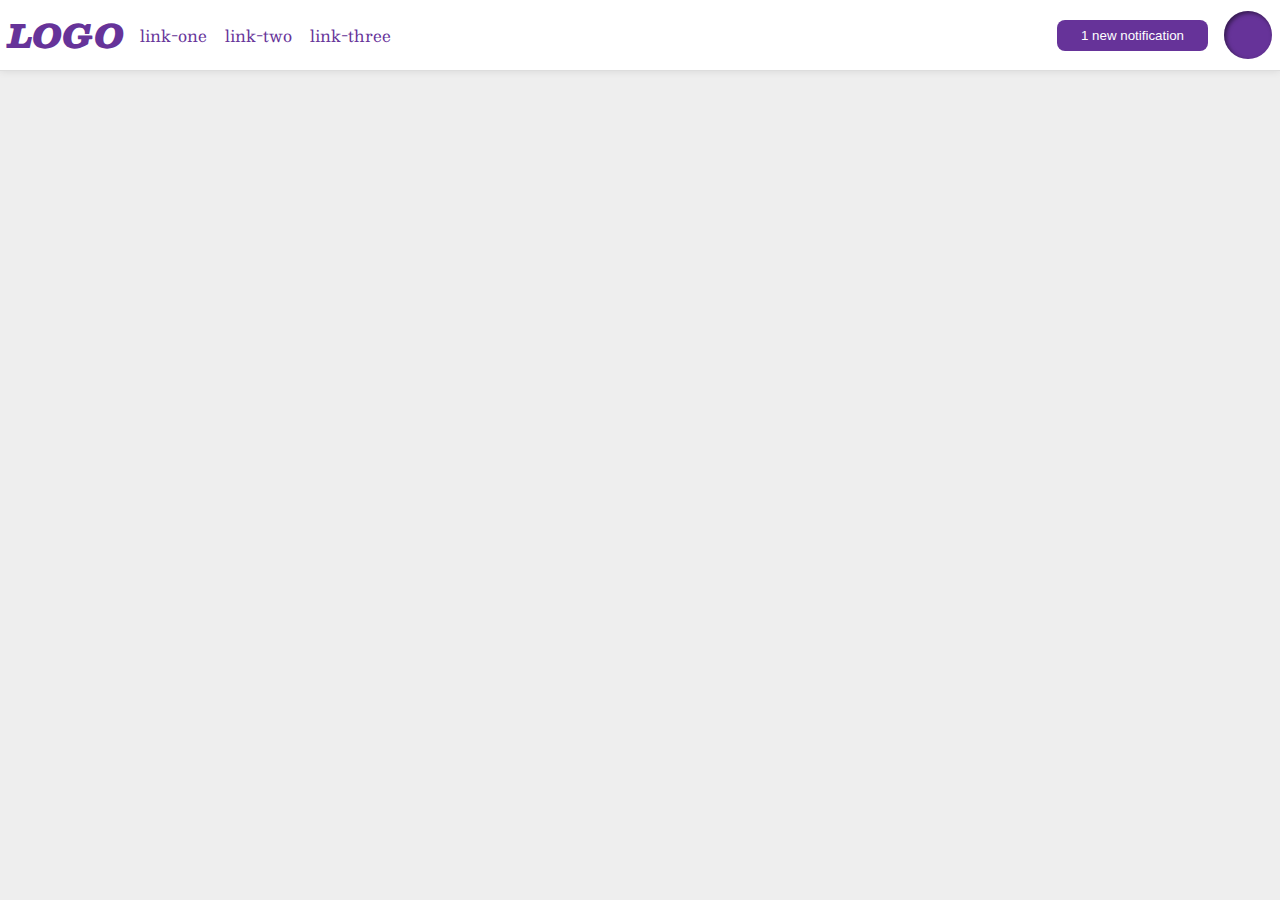
<file: flex/03-flex-header-2/index.html>
<!DOCTYPE html>
<html lang="en">

<head>
  <meta charset="UTF-8">
  <meta http-equiv="X-UA-Compatible" content="IE=edge">
  <meta name="viewport" content="width=device-width, initial-scale=1.0">
  <title>Flex Header 2</title>
  <link rel="stylesheet" href="style.css">
</head>

<body>
  <div class="header">
    <div class="left-side">
      <div class="logo">
        LOGO
      </div>
      <ul class="links">
        <li><a href="https://google.com">link-one</a></li>
        <li><a href="https://google.com">link-two</a></li>
        <li><a href="https://google.com">link-three</a></li>
      </ul>
    </div>
    <div class="right-side">
      <button class="notifications">
        1 new notification
      </button>
      <div class="profile-image"></div>
    </div>
  </div>
</body>

</html>
</file>
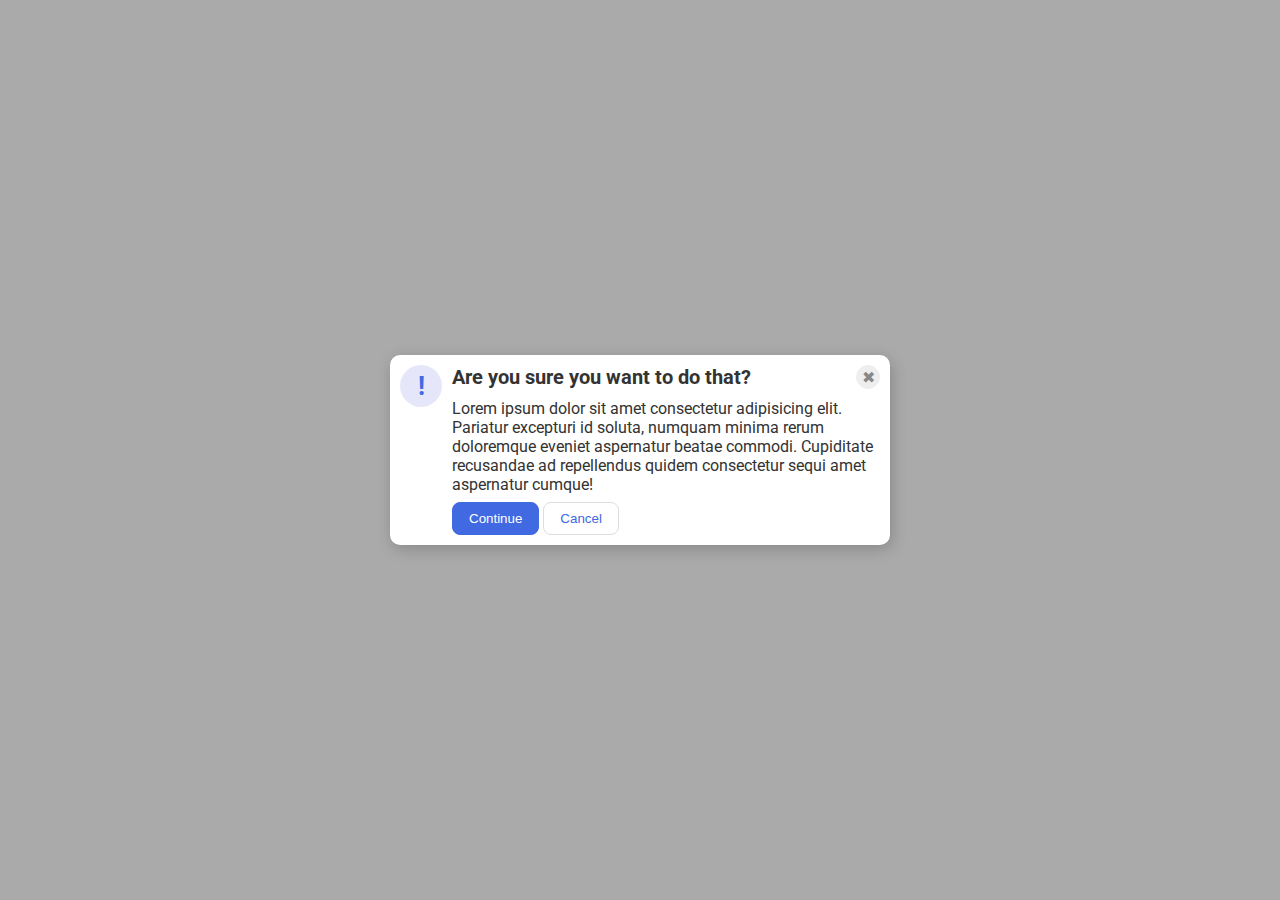
<file: flex/05-flex-modal/index.html>
<!DOCTYPE html>
<html lang="en">

<head>
  <meta charset="UTF-8">
  <meta http-equiv="X-UA-Compatible" content="IE=edge">
  <meta name="viewport" content="width=device-width, initial-scale=1.0">
  <link rel="stylesheet" href="style.css">
  <title>Modal</title>
</head>

<body>
  <div class="modal">
    <div class="icon">!</div>
    <div class="container">
      <div class="header">Are you sure you want to do that?
        <button class="close-button">✖</button>
      </div>
      <div class="text">Lorem ipsum dolor sit amet consectetur adipisicing elit. Pariatur excepturi id soluta, numquam
        minima rerum doloremque eveniet aspernatur beatae commodi. Cupiditate recusandae ad repellendus quidem
        consectetur sequi amet aspernatur cumque!</div>
      <button class="continue">Continue</button>
      <button class="cancel">Cancel</button>
    </div>
  </div>
</body>

</html>
</file>
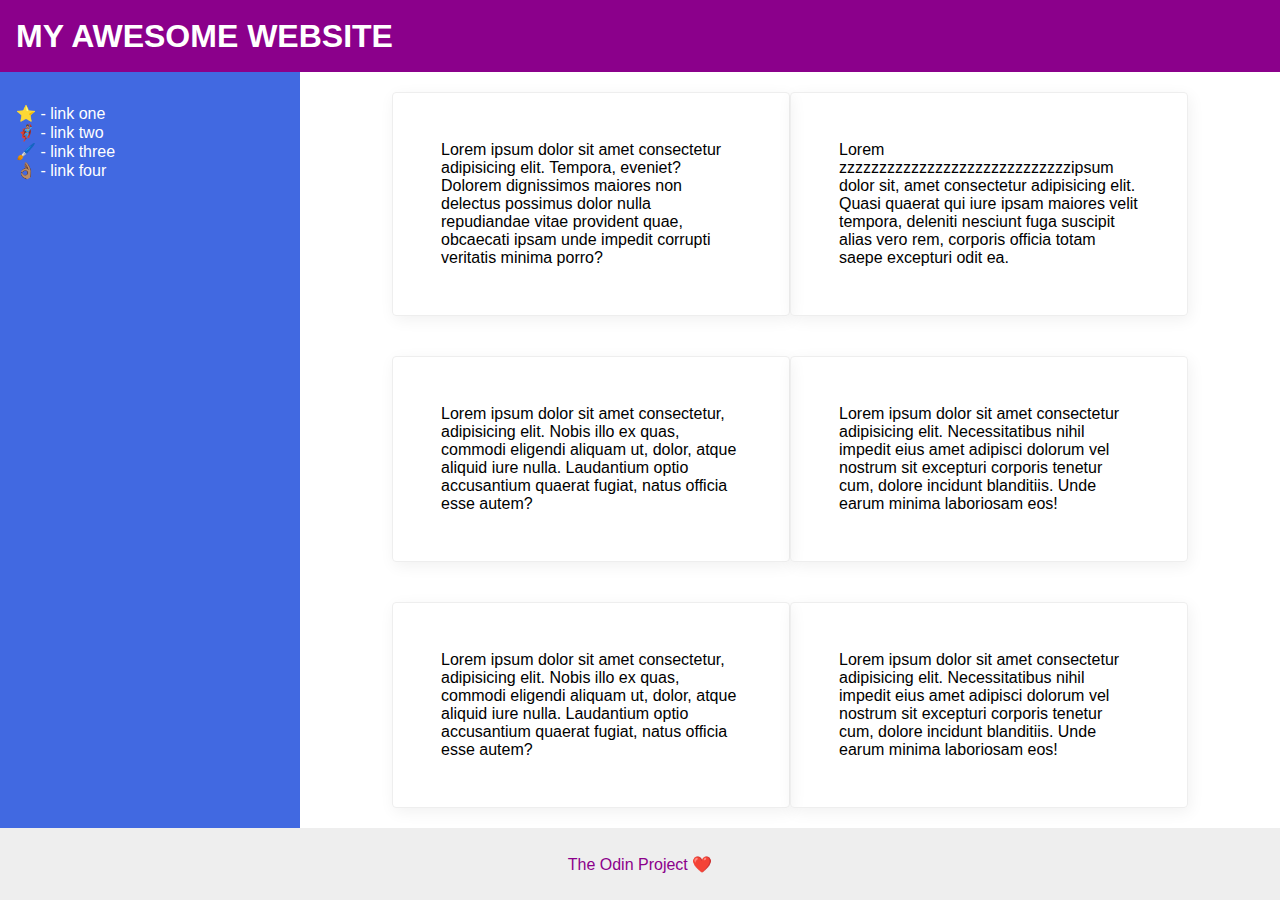
<file: flex/07-flex-layout-2/index.html>
<!DOCTYPE html>
<html lang="en">

<head>
  <meta charset="UTF-8">
  <meta http-equiv="X-UA-Compatible" content="IE=edge">
  <meta name="viewport" content="width=device-width, initial-scale=1.0">
  <title>The Holy Grail</title>
  <link rel="stylesheet" href="style.css">
</head>

<body>
  <div class="header">
    MY AWESOME WEBSITE
  </div>
  <div class="container">
    <div class="sidebar">
      <ul>
        <li><a href="#">⭐ - link one</a></li>
        <li><a href="#">🦸🏽‍♂️ - link two</a></li>
        <li><a href="#">🖌️ - link three</a></li>
        <li><a href="#">👌🏽 - link four</a></li>
      </ul>
    </div>
    <div class="card-collection">

      <div class="card">Lorem ipsum dolor sit amet consectetur adipisicing elit. Tempora, eveniet? Dolorem dignissimos
        maiores non delectus possimus dolor nulla repudiandae vitae provident quae, obcaecati ipsam unde impedit
        corrupti
        veritatis minima porro?</div>
      <div class="card">Lorem zzzzzzzzzzzzzzzzzzzzzzzzzzzzzipsum dolor sit, amet consectetur adipisicing elit. Quasi quaerat qui iure ipsam maiores
        velit tempora, deleniti nesciunt fuga suscipit alias vero rem, corporis officia totam saepe excepturi odit ea.
      </div>
      <div class="card">Lorem ipsum dolor sit amet consectetur, adipisicing elit. Nobis illo ex quas, commodi eligendi
        aliquam ut, dolor, atque aliquid iure nulla. Laudantium optio accusantium quaerat fugiat, natus officia esse
        autem?</div>
      <div class="card">Lorem ipsum dolor sit amet consectetur adipisicing elit. Necessitatibus nihil impedit eius amet
        adipisci dolorum vel nostrum sit excepturi corporis tenetur cum, dolore incidunt blanditiis. Unde earum minima
        laboriosam eos!</div>
      <div class="card">Lorem ipsum dolor sit amet consectetur, adipisicing elit. Nobis illo ex quas, commodi eligendi
        aliquam ut, dolor, atque aliquid iure nulla. Laudantium optio accusantium quaerat fugiat, natus officia esse
        autem?</div>
      <div class="card">Lorem ipsum dolor sit amet consectetur adipisicing elit. Necessitatibus nihil impedit eius amet
        adipisci dolorum vel nostrum sit excepturi corporis tenetur cum, dolore incidunt blanditiis. Unde earum minima
        laboriosam eos!</div>
    </div>
  </div>
  <div class="footer">
    The Odin Project ❤️
  </div>
</body>

</html>
</file>
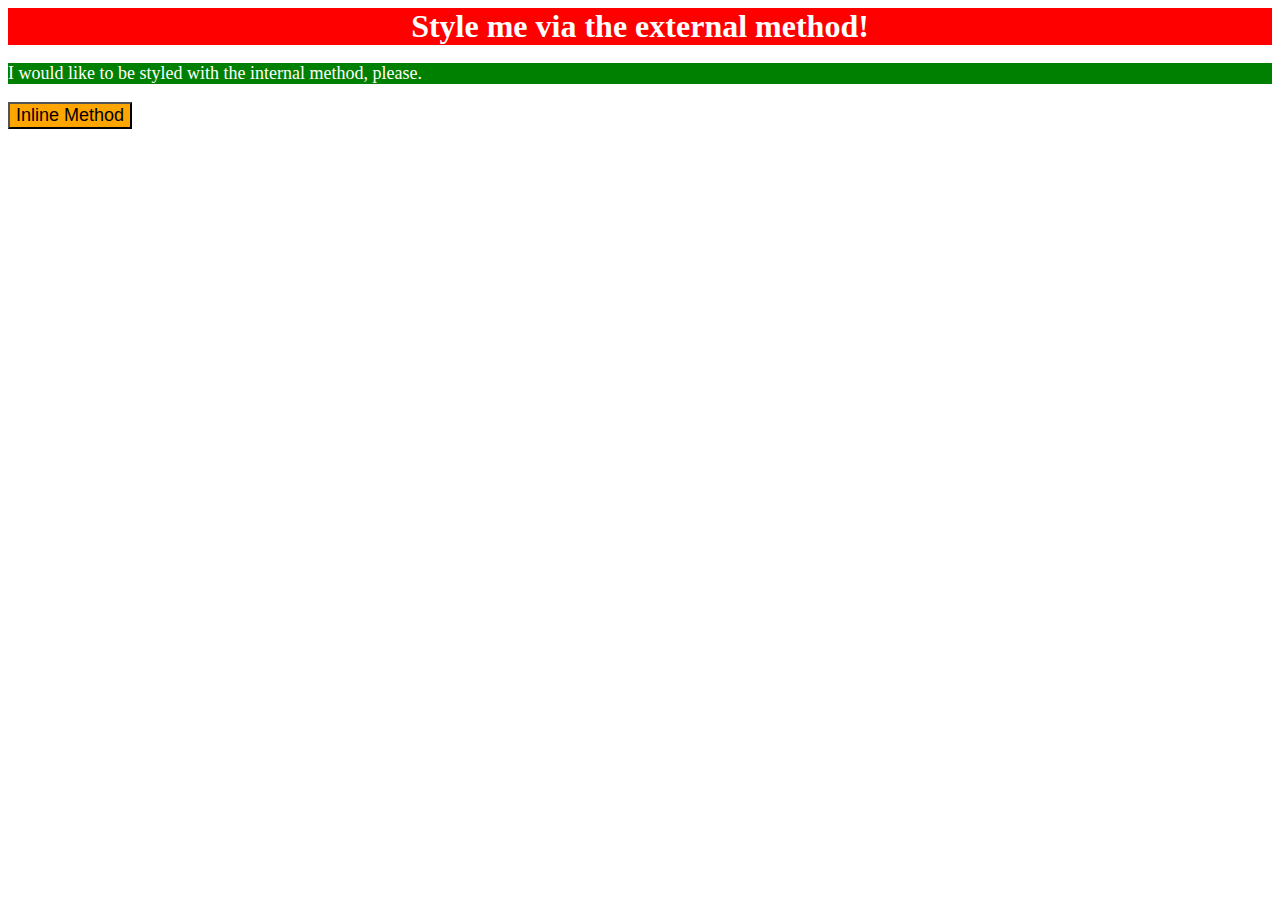
<file: foundations/01-css-methods/index.html>
<!DOCTYPE html>
<html lang="en">
  <head>
    <meta charset="UTF-8">
    <meta http-equiv="X-UA-Compatible" content="IE=edge">
    <meta name="viewport" content="width=device-width, initial-scale=1.0">
    <link rel="stylesheet" href="style.css">
    <title>Methods for Adding CSS</title>
    <style>
      p{
        background: green;
        color:white;
        font-size: 18px ;
      }
    </style>
  </head>
  <body>
    <div>Style me via the external method!</div>
    <p>I would like to be styled with the internal method, please.</p>
    <button style="background-color: orange; font-size: 18px ;">Inline Method</button>
  </body>
</html>
</file>
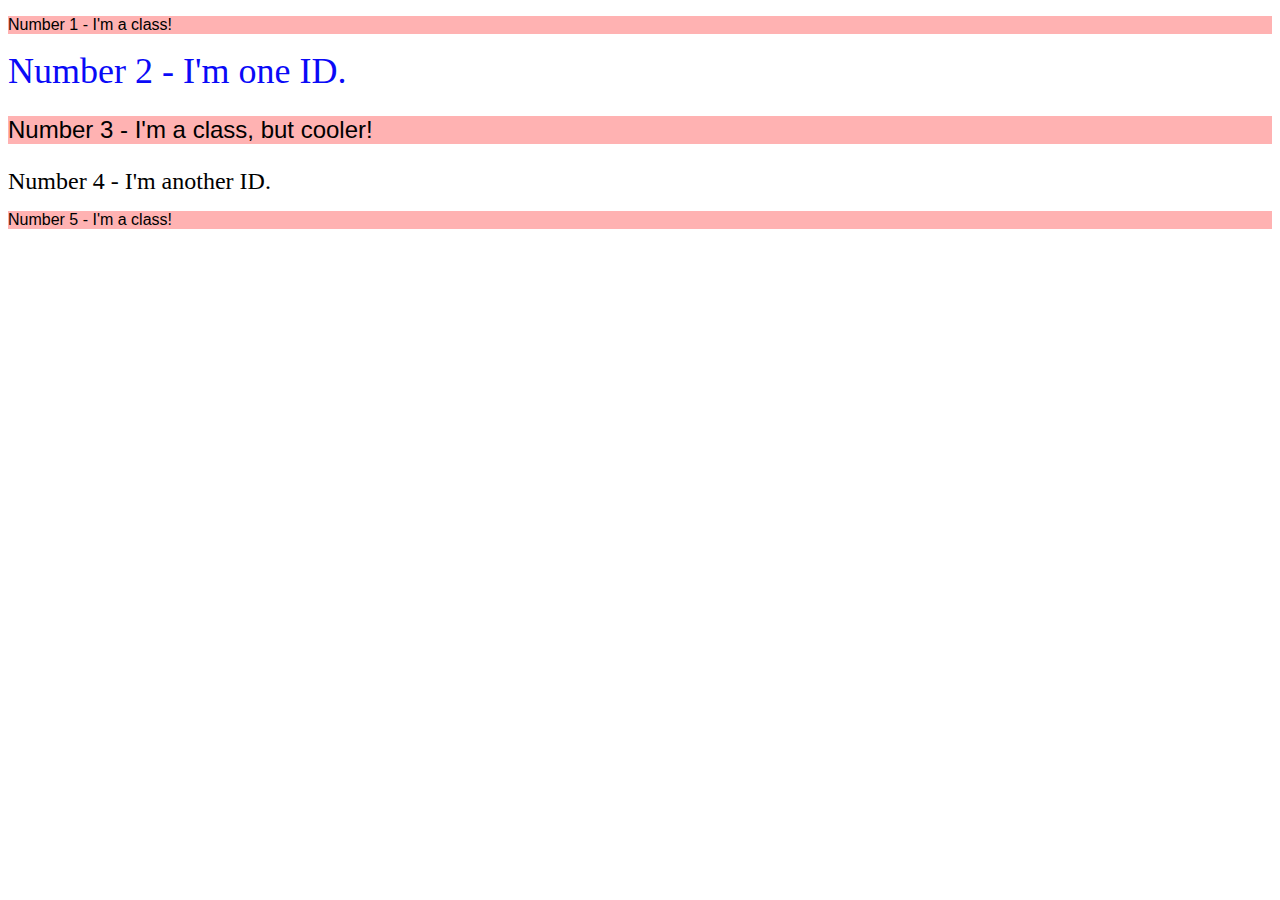
<file: foundations/02-class-id-selectors/index.html>
<!DOCTYPE html>
<html lang="en">
  <head>
    <meta charset="UTF-8">
    <meta http-equiv="X-UA-Compatible" content="IE=edge">
    <meta name="viewport" content="width=device-width, initial-scale=1.0">
    <title>Class and ID Selectors</title>
    <link rel="stylesheet" href="style.css">
  </head>
  <body>
    <p class="oddNumber">Number 1 - I'm a class!</p>
    <div id="oneId">Number 2 - I'm one ID.</div>
    <p class="oddNumber adjust-font-size">Number 3 - I'm a class, but cooler!</p>
    <div class="adjust-font-size">Number 4 - I'm another ID.</div>
    <p class="oddNumber">Number 5 - I'm a class!</p>
  </body>
</html>
</file>
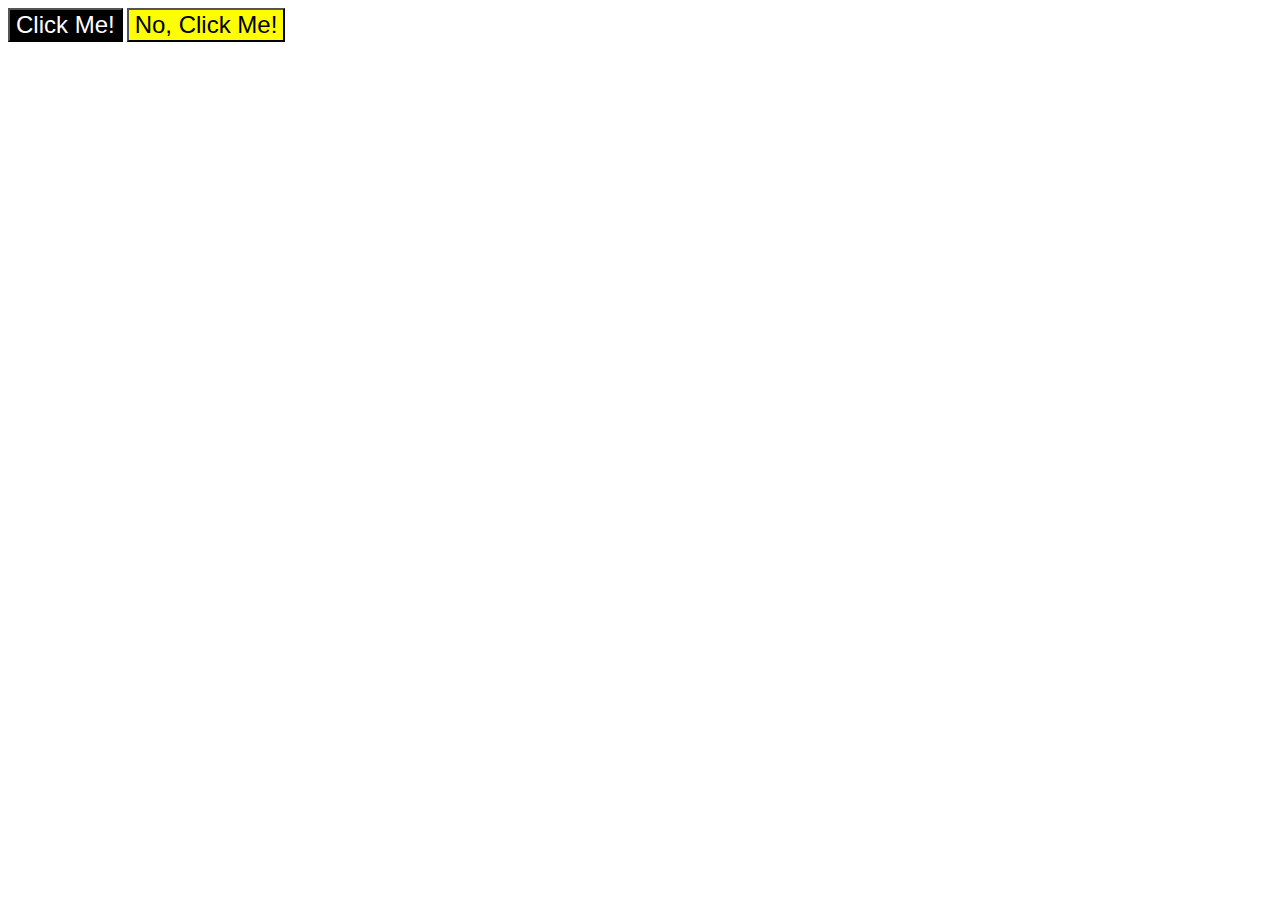
<file: foundations/03-grouping-selectors/index.html>
<!DOCTYPE html>
<html lang="en">
  <head>
    <meta charset="UTF-8">
    <meta http-equiv="X-UA-Compatible" content="IE=edge">
    <meta name="viewport" content="width=device-width, initial-scale=1.0">
    <title>Grouping Selectors</title>
    <link rel="stylesheet" href="style.css">
  </head>
  <body>
    <button class="button1 ">Click Me!</button>
    <button class="button2 ">No, Click Me!</button>
  </body>
</html>
</file>
<file: flex/03-flex-header-2/style.css>
/* this is some magical font-importing.  
you'll learn about it later. */
@import url('https://fonts.googleapis.com/css2?family=Besley:ital,wght@0,400;1,900&display=swap');

body {
  margin: 0;
  background: #eee;
  font-family: Besley, serif;
}

.header {
  background: white;
  border-bottom: 1px solid #ddd;
  box-shadow: 0 0 8px rgba(0,0,0,.1);
  display: flex;
  justify-content: space-between;
  padding: 8px;
}

.profile-image {
  background: rebeccapurple;
  box-shadow: inset 2px 2px 4px rgba(0,0,0,.5);
  border-radius: 50%;
  width: 48px;
  height: 48px;
}

.logo {
  color: rebeccapurple;
  font-size: 32px;
  font-weight: 900;
  font-style: italic;
}

button {
  border: none;
  border-radius: 8px;
  background: rebeccapurple;
  color: white;
  padding: 8px 24px;
}

a {
  /* this removes the line under our links */
  text-decoration: none;
  color: rebeccapurple;
}

ul {
  list-style-type: none;
  display: flex;
  padding: 0px;
  margin: 0px;
  gap: 18px;
}

.left-side ,.right-side{
  display: flex;
  align-items: center;
  gap: 16px;
}
</file>
<file: flex/05-flex-modal/style.css>
@import url('https://fonts.googleapis.com/css2?family=Roboto:wght@400;700&display=swap');

html, body {
  height: 100%;
}

body {
  font-family: Roboto, sans-serif;
  margin: 0;
  background: #aaa;
  color: #333;
  /* I'll give you this one for free lol */
  display: flex;
  align-items: center;
  justify-content: center;
}

.modal {
  background: white;
  width: 480px;
  border-radius: 10px;
  box-shadow: 2px 4px 16px rgba(0,0,0,.2);
}

.icon {
  color: royalblue;
  font-size: 26px;
  font-weight: 700;
  background: lavender;
  width: 42px;
  height: 42px;
  border-radius: 50%;
  display: flex;
  align-items: center;
  justify-content: center;
}

.close-button {
  background: #eee;
  border-radius: 50%;
  color: #888;
  font-weight: 400;
  font-size: 16px;
  height: 24px;
  width: 24px;
  display: flex;
  align-items: center;
  justify-content: center;
  border: 1px solid #eee;
  padding: 0;
}

button {
  cursor: pointer;
  padding: 8px 16px;
  border-radius: 8px;
}

button.continue {
  background: royalblue;
  border: 1px solid royalblue;
  color: white;
}

button.cancel {
  background: white;
  border: 1px solid #ddd;
  color: royalblue;
}
/*solution*/
.modal{
  display: flex;
  padding: 10px;
  gap: 10px;
}
.icon{
  flex-shrink: 0;
}
.header{
  display: flex;
  font-size: 20px;
  font-weight: bolder;
  justify-content: space-between;
  margin-bottom: 10px;
}
.text{
  margin-bottom: 8px;
}
</file>
<file: flex/07-flex-layout-2/style.css>
body {
  font-family: -apple-system, BlinkMacSystemFont, 'Segoe UI', Roboto, Oxygen, Ubuntu, Cantarell, 'Open Sans', 'Helvetica Neue', sans-serif;
  margin: 0;
  min-height: 100vh;
}

.header {
  height: 72px;
  background: darkmagenta;
  color: white;
}

.footer {
  height: 72px;
  background: #eee;
  color: darkmagenta;
}

.sidebar {
  width: 300px;
  background: royalblue;
  box-sizing: border-box;
}

.card {
  border: 1px solid #eee;
  box-shadow: 2px 4px 16px rgba(0,0,0,.06);
  border-radius: 4px;
}

/*SOLUTION*/
body{
  display: flex;
  flex-direction: column;
}
.header{
  display: flex;
  align-items: center;
  font-size: 32px;
  font-weight: 900;
  padding-left: 16px;
}
.container{
  flex: 1;
}
.container{
  display: flex;
}
ul{
  display: flex;
  flex-direction: column;
  list-style: none;
  min-width: 300px;
  padding: 16px;
}

a{
  color: white;
  text-decoration: none;
}
.footer{
  display: flex;
  justify-content: center;
  align-items: center;
}
.footer{
  flex-shrink: 0;
}
.card-collection{
  display: flex;
  justify-content: center;
  align-items: center;
  flex-wrap: wrap;
}
.card{
  width: 300px;
  padding: 48px;
}
</file>
<file: foundations/01-css-methods/style.css>
div{
    background: red;
    color: white;
    font-size: 32px ;
    text-align: center;
    font-weight: bold;
}
</file>
<file: foundations/02-class-id-selectors/style.css>
.oddNumber{
    background-color: rgb(255, 178, 178);
    font-family: Verdana, Geneva, Tahoma, sans-serif;
}
#oneId {
    color: rgb(10, 10, 247);
    font-size: 36px;
}
.adjust-font-size{
    font-size: 24px;
}
#anotherID{
    background-color: rgb(87, 240, 87);
    font-weight: bold;
}
</file>
<file: foundations/03-grouping-selectors/style.css>
.button1{
    background-color: black;
    color: white;
}
.button2 {
    background-color: yellow;
    color: black;
}
.button1,.button2{
    font-size: 24px;
    font-family: Arial, Helvetica, sans-serif;
}
</file>
